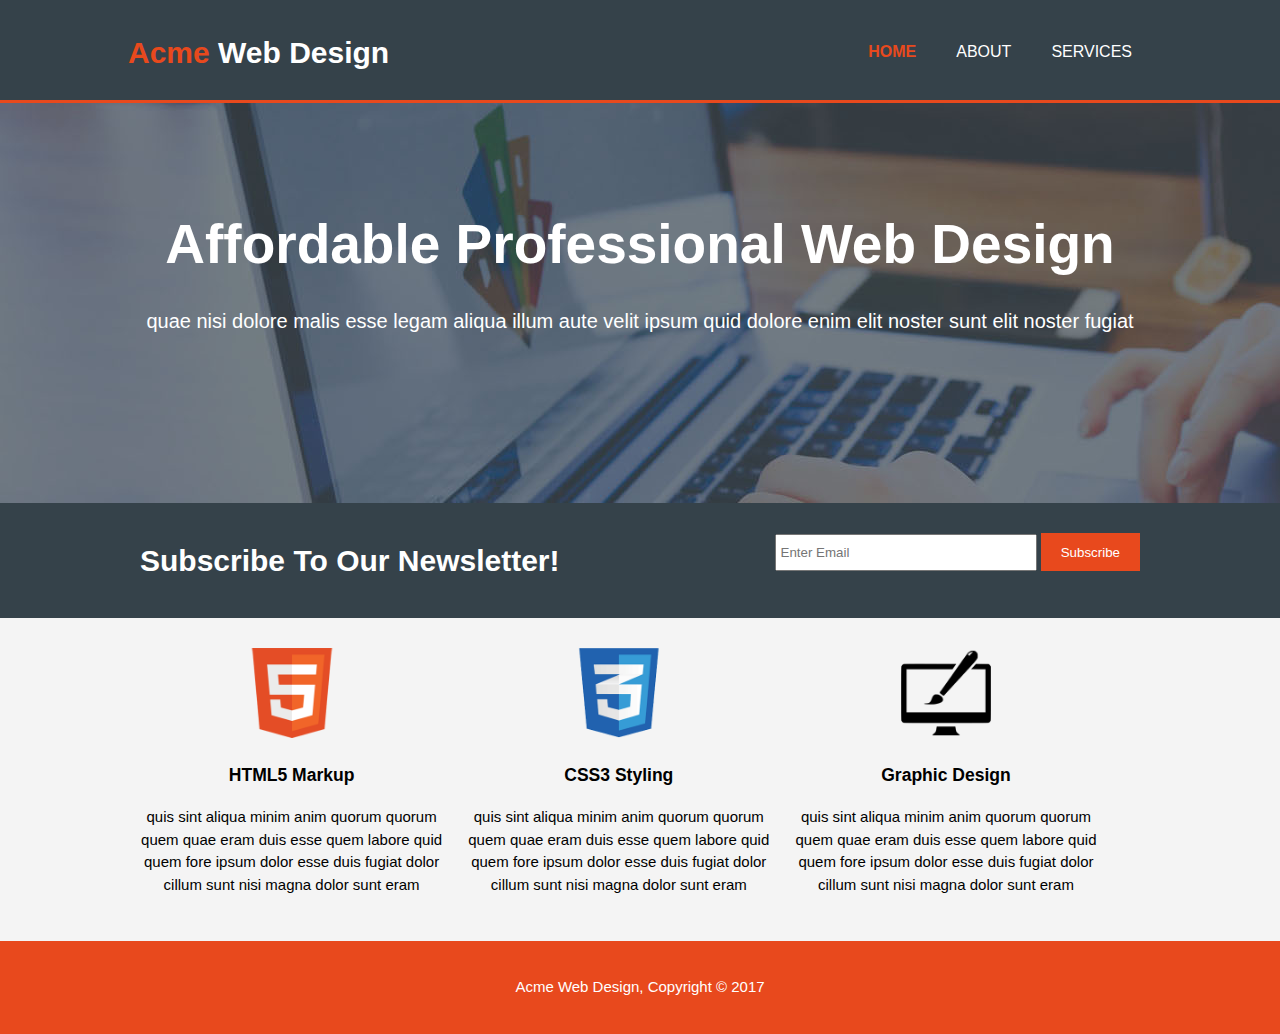
<file: index.html>
<!DOCTYPE html>
<html lang="en" dir="ltr">
  <head>
    <meta charset="utf-8">
    <meta name="viewport" content="width=device-width">
    <meta name="description" content="Affordable and professional web design">
    <meta name="keywords" content="web design, affordable web design, professional web design">
    <meta name="author" content="Joseph Woodside">
    <title>Acme Web Design | Welcome</title>
    <link rel = "stylesheet" href ="./css/style.css">
  </head>
  <body>
    <header>
      <div class="container">
        <div class="" id="branding">
          <h1><span class="highlight">Acme</span> Web Design</h1>
        </div>
        <nav>
          <ul>
            <li class="current"><a href="index.html">Home</a></li>
            <li><a href="about.html">About</a></li>
            <li><a href="services.html">Services</a></li>
          </ul>
        </nav>
      </div>
    </header>

    <section id="showcase">
      <div class="container">
        <h1>Affordable Professional Web Design</h1>
        <p>quae nisi dolore malis esse legam aliqua illum aute velit ipsum quid dolore enim
          elit noster sunt elit noster fugiat</p>
      </div>
    </section>

    <section id="newsletter">
      <div class="container">
        <h1>Subscribe To Our Newsletter!</h1>
        <form class="" action="index.html" method="post">
          <input type="email" placeholder="Enter Email">
          <button type="submit" name="button" class="button_1">Subscribe</button>
        </form>
      </div>
    </section>

    <section id="boxes">
      <div class="container">
        <div class="box">
          <img src="./img/logo_html.png" alt="">
          <h3>HTML5 Markup</h3>
          <p>quis sint aliqua minim anim quorum quorum quem quae eram duis esse quem labore
            quid quem fore ipsum dolor esse duis fugiat dolor cillum sunt nisi magna dolor
            sunt eram</p>
        </div>
        <div class="box">
          <img src="./img/logo_css.png" alt="">
          <h3>CSS3 Styling</h3>
          <p>quis sint aliqua minim anim quorum quorum quem quae eram duis esse quem labore
            quid quem fore ipsum dolor esse duis fugiat dolor cillum sunt nisi magna dolor
            sunt eram</p>
        </div>
        <div class="box">
          <img src="./img/logo_brush.png" alt="">
          <h3>Graphic Design</h3>
          <p>quis sint aliqua minim anim quorum quorum quem quae eram duis esse quem labore
            quid quem fore ipsum dolor esse duis fugiat dolor cillum sunt nisi magna dolor
            sunt eram</p>
        </div>
      </div>
    </section>

    <footer>
      <p>Acme Web Design, Copyright &copy; 2017</p>
    </footer>
  </body>
</html>
</file>
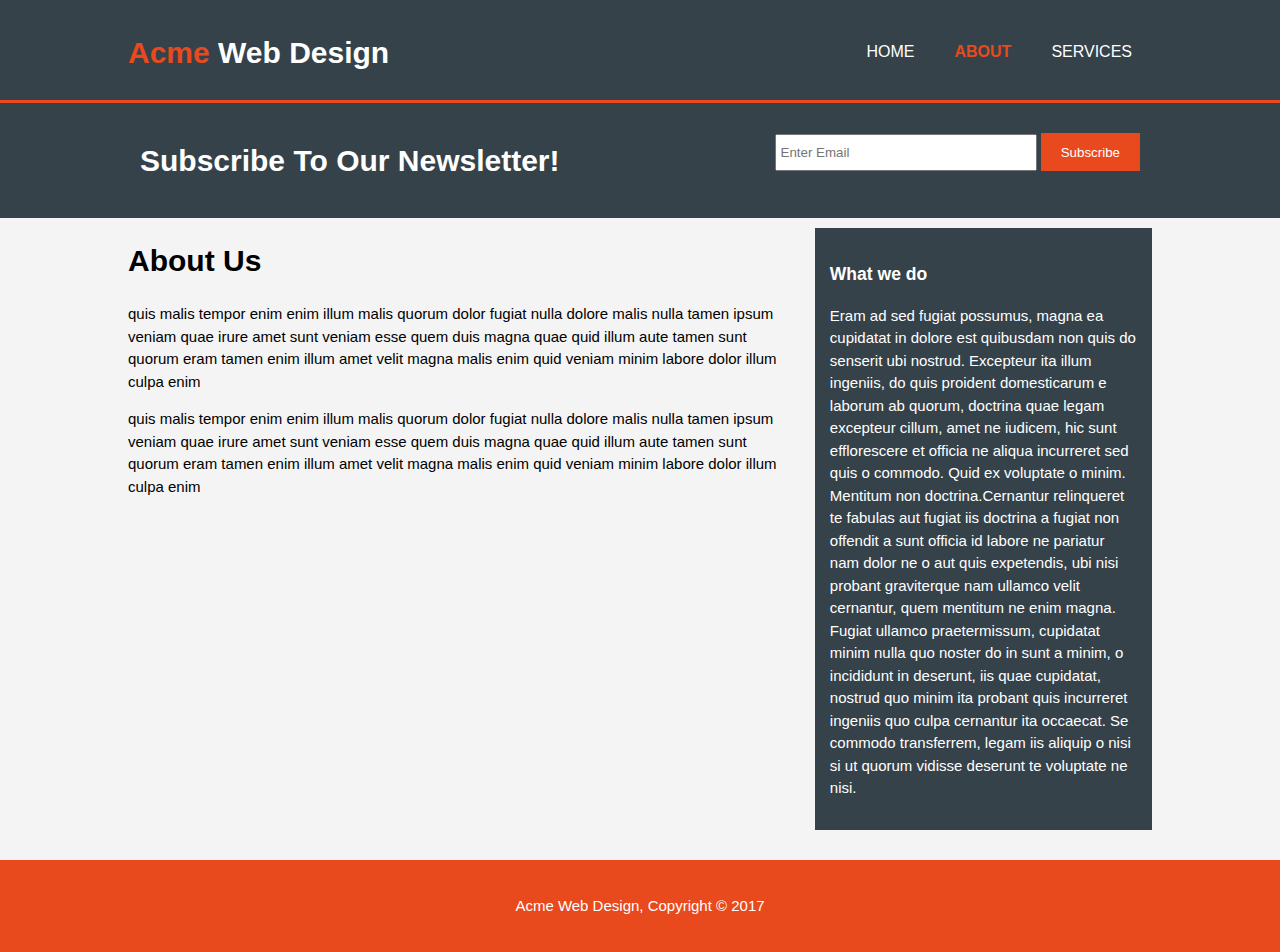
<file: about.html>
<!DOCTYPE html>
<html lang="en" dir="ltr">
  <head>
    <meta charset="utf-8">
    <meta name="viewport" content="width=device-width">
    <meta name="description" content="Affordable and professional web design">
    <meta name="keywords" content="web design, affordable web design, professional web design">
    <meta name="author" content="Joseph Woodside">
    <title>Acme Web Design | About</title>
    <link rel = "stylesheet" href ="./css/style.css">
  </head>
  <body>
    <header>
      <div class="container">
        <div class="" id="branding">
          <h1><span class="highlight">Acme</span> Web Design</h1>
        </div>
        <nav>
          <ul>
            <li><a href="index.html">Home</a></li>
            <li class="current"><a href="about.html">About</a></li>
            <li><a href="services.html">Services</a></li>
          </ul>
        </nav>
      </div>
    </header>

    <section id="newsletter">
      <div class="container">
        <h1>Subscribe To Our Newsletter!</h1>
        <form class="" action="index.html" method="post">
          <input type="email" placeholder="Enter Email">
          <button type="submit" name="button" class="button_1">Subscribe</button>
        </form>
      </div>
    </section>

    <section id="main">
      <div class="container">
        <article class="" id="main-col">
          <h1 class="page-title">About Us</h1>
          <p>quis malis tempor enim enim illum malis quorum dolor fugiat nulla dolore malis
            nulla tamen ipsum veniam quae irure amet sunt veniam esse quem duis magna quae
            quid illum aute tamen sunt quorum eram tamen enim illum amet velit magna malis
            enim quid veniam minim labore dolor illum culpa enim</p>
          <p>quis malis tempor enim enim illum malis quorum dolor fugiat nulla dolore malis
            nulla tamen ipsum veniam quae irure amet sunt veniam esse quem duis magna quae
            quid illum aute tamen sunt quorum eram tamen enim illum amet velit magna malis
            enim quid veniam minim labore dolor illum culpa enim</p>
        </article>

        <aside class="dark" id="sidebar">
          <h3>What we do</h3>
          <p>Eram ad sed fugiat possumus, magna ea cupidatat in dolore est quibusdam non quis
            do senserit ubi nostrud. Excepteur ita illum ingeniis, do quis proident
            domesticarum e laborum ab quorum, doctrina quae legam excepteur cillum, amet ne
            iudicem, hic sunt efflorescere et officia ne aliqua incurreret sed quis o
            commodo. Quid ex voluptate o minim. Mentitum non doctrina.Cernantur relinqueret
            te fabulas aut fugiat iis doctrina a fugiat non offendit a sunt officia id
            labore ne pariatur nam dolor ne o aut quis expetendis, ubi nisi probant
            graviterque nam ullamco velit cernantur, quem mentitum ne enim magna. Fugiat
            ullamco praetermissum, cupidatat minim nulla quo noster do in sunt a minim, o
            incididunt in deserunt, iis quae cupidatat, nostrud quo minim ita probant quis
            incurreret ingeniis quo culpa cernantur ita occaecat. Se commodo transferrem,
            legam iis aliquip o nisi si ut quorum vidisse deserunt te voluptate ne nisi.</p>
        </aside>
      </div>
    </section>

    <footer>
      <p>Acme Web Design, Copyright &copy; 2017</p>
    </footer>
  </body>
</html>
</file>
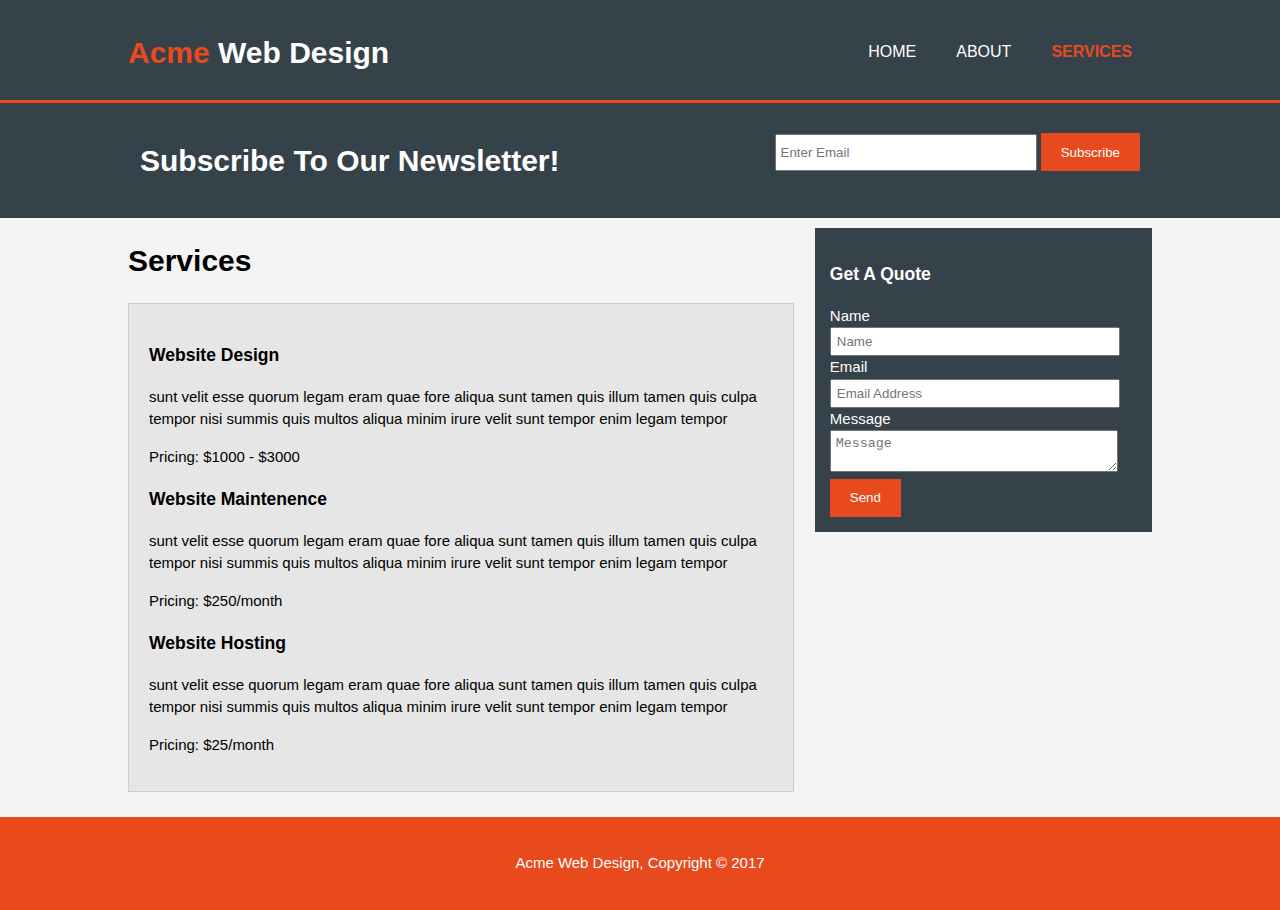
<file: services.html>
<!DOCTYPE html>
<html lang="en" dir="ltr">
  <head>
    <meta charset="utf-8">
    <meta name="viewport" content="width=device-width">
    <meta name="description" content="Affordable and professional web design">
    <meta name="keywords" content="web design, affordable web design, professional web design">
    <meta name="author" content="Joseph Woodside">
    <title>Acme Web Design | Services</title>
    <link rel = "stylesheet" href ="./css/style.css">
  </head>
  <body>
    <header>
      <div class="container">
        <div class="" id="branding">
          <h1><span class="highlight">Acme</span> Web Design</h1>
        </div>
        <nav>
          <ul>
            <li><a href="index.html">Home</a></li>
            <li><a href="about.html">About</a></li>
            <li class="current"><a href="services.html">Services</a></li>
          </ul>
        </nav>
      </div>
    </header>

    <section id="newsletter">
      <div class="container">
        <h1>Subscribe To Our Newsletter!</h1>
        <form class="" action="index.html" method="post">
          <input type="email" placeholder="Enter Email">
          <button type="submit" name="button" class="button_1">Subscribe</button>
        </form>
      </div>
    </section>

    <section id="main">
      <div class="container">
        <article class="" id="main-col">
          <h1 class="page-title">Services</h1>
          <ul id="services">
            <li>
              <h3>Website Design</h3>
              <p>sunt velit esse quorum legam eram quae fore aliqua sunt tamen quis illum tamen
                quis culpa tempor nisi summis quis multos aliqua minim irure velit sunt tempor
                enim legam tempor</p>
              <p>Pricing: $1000 - $3000</p>
            </li>
            <li>
              <h3>Website Maintenence</h3>
              <p>sunt velit esse quorum legam eram quae fore aliqua sunt tamen quis illum tamen
                quis culpa tempor nisi summis quis multos aliqua minim irure velit sunt tempor
                enim legam tempor</p>
              <p>Pricing: $250/month</p>
            </li>
            <li>
              <h3>Website Hosting</h3>
              <p>sunt velit esse quorum legam eram quae fore aliqua sunt tamen quis illum tamen
                quis culpa tempor nisi summis quis multos aliqua minim irure velit sunt tempor
                enim legam tempor</p>
              <p>Pricing: $25/month</p>
            </li>
          </ul>
        </article>

        <aside class="dark" id="sidebar">
          <h3>Get A Quote</h3>
          <form class="quote">
            <div>
              <label>Name</label><br>
              <input type="text" placeholder="Name">
            </div>
            <div>
              <label>Email</label><br>
              <input type="email" placeholder="Email Address">
            </div>
            <div>
              <label>Message</label><br>
              <textarea placeholder="Message"></textarea>
            </div>
            <button class="button_1" type="submit">Send</button>
          </form>
        </aside>
      </div>
    </section>

    <footer>
      <p>Acme Web Design, Copyright &copy; 2017</p>
    </footer>
  </body>
</html>
</file>
<file: css/style.css>
body {
  font: 15px/1.5 Arial, Helvetica, sans-serif;
  padding:0;
  margin:0;
  background-color: #f4f4f4;
}

/* global */
.container {
  width:80%;
  margin: auto;
  overflow: hidden;
}

ul {
  margin: 0;
  padding: 0;
}

.dark {
  padding: 15px;
  background: #35424a;
  color:#ffffff;
  margin-top: 10px;
  margin-bottom: 10px;
}

.button_1 {
  height: 38px;
  background: #e8491d;
  border: none;
  padding-left: 20px;
  padding-right: 20px;
  color: #ffffff;
}

/* header*/
header {
  background: #35424a;
  color: #ffffff;
  padding-top: 30px;
  min-height: 70px;
  border-bottom: #e8491d 3px solid;
}

header a{
  color: #ffffff;
  text-decoration: none;
  text-transform: uppercase;
  font-size: 16px;
}

header li {
  float: left;
  display: inline;
  padding: 0 20px 0 20px;
}

header #branding {
  float:left;
}

header #branding h1 {
  margin: 0;
}

header nav {
  float: right;
  margin-top: 10px;
}

header .highlight, header .current a {
  color: #e8491d;
  font-weight: bold;
}

header a:hover {
  color: #cccccc;
  font-weight: bold;
}

/* showcase */
#showcase {
  min-height: 400px;
  background: url('../img/showcase.jpg') no-repeat 0 -400px;
  text-align: center;
  color: #ffffff;
}

#showcase h1 {
  margin-top: 100px;
  font-size: 55px;
  margin-bottom: 10px;
}

#showcase p {
  font-size: 20px;
}

/* Newsletter */
#newsletter {
  padding: 15px;
  color: #ffffff;
  background: #35424a
}

#newsletter h1 {
  float: left;
}

#newsletter form {
  float: right;
  margin-top: 15px;
}

#newsletter input[type=email] {
  padding: 4px;
  height: 25px;
  width: 250px;
}

/* Boxes */
#boxes {
  margin-top: 20px;
}

#boxes .box {
  float: left;
  width: 30%;
  padding: 10px;
  text-align: center;
}

#boxes .box img {
  width: 90px;
}

/*Sidebar */
aside#sidebar {
  float: right;
  width: 30%;
  margin-top: 10px;
}

aside#sidebar .quote input, aside#sidebar .quote textarea {
  width: 90%;
  padding: 5px;
}

/*Main-col */
article#main-col {
  float: left;
  width:65%;
}

/* Services */
ul#services {
  list-style: none;
  padding: 20px;
  border: #cccccc solid 1px;
  margin-bottom: 5px;
  background: #e6e6e6;
}


footer {
  padding: 20px;
  margin-top: 20px;
  color: #ffffff;
  background-color: #e8491d;
  text-align: center;
}

/* Media Queries*/
@media(max-width:768px) {
  header #branding,
  header nav,
  header nav li,
  #newsletter h1,
  #newsletter form,
  #boxes .box,
  article#main-col,
  aside#sidebar {
    float: none;
    text-align: center;
    width: 100%;
  }

  header {
    padding-bottom: 20px;
  }

  #showcase h1 {
    margin-top: 40px;
  }

  #newsletter button, .quote button {
    display: block;
    width: 100%;
  }

  #newsletter form input[type="email"], .quote input, .quote textarea{
    width: 100%;
    margin-bottom: 5px;
  }
}
</file>
